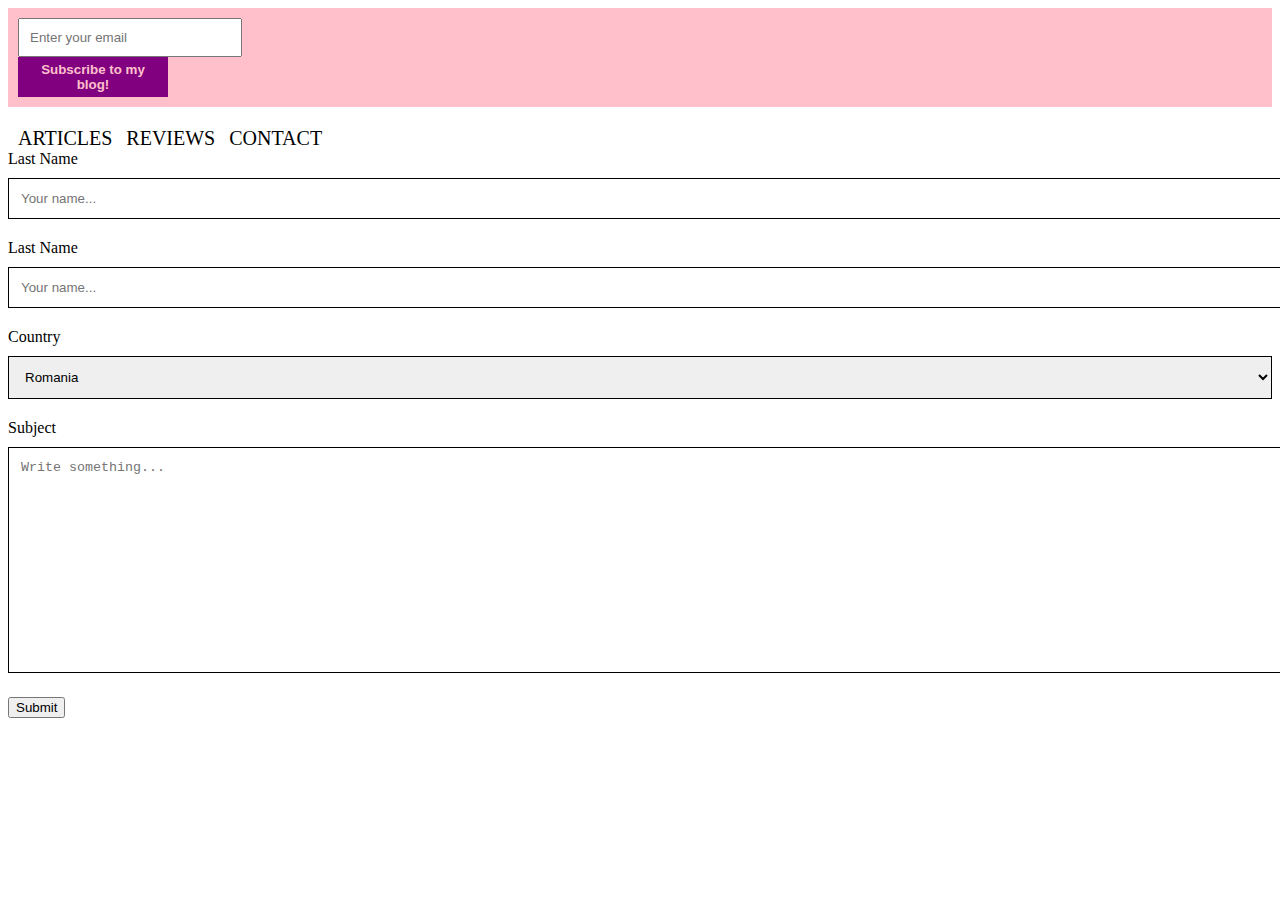
<file: contact.html>
<!DOCTYPE html>
<html lang="en">
<head>
    <meta charset="UTF-8">
    <meta name="viewport" content="width=device-width, initial-scale=1.0">
    <title>Contact</title>
    <link rel="stylesheet" href="mystyle.css">
    <header>
        <div class="subscribe">
          <form>
            <input type="email" placeholder="Enter your email">
            <button type="submit">
            Subscribe to my blog!
            </button>
          </form>
        </div>
      </header>
    
            <div class="menu" onclick="openArticles()">ARTICLES</div>
            <div class="menu" onclick="openReviews()">REVIEWS </div>
            <div class="menu" onclick="openContact()">CONTACT</div>

        <div class="container">
            <form>
                <label>Last Name</label>
                <input type="text" placeholder="Your name...">

                <label>Last Name</label>
                <input type="text" placeholder="Your name...">

                <label>Country</label>
                <select>
                  <option>Romania</option>
                  <option>Spain</option>
                  <option>Portugal</option>
                </select>

                <label>Subject</label>
                <textarea placeholder="Write something..." style="height:200px"></textarea>

                <input type="submit" value="Submit">

            </form>
        </div>

            <script src="script.js"></script>
</head>
<body>
    
</body>
</html>
</file>
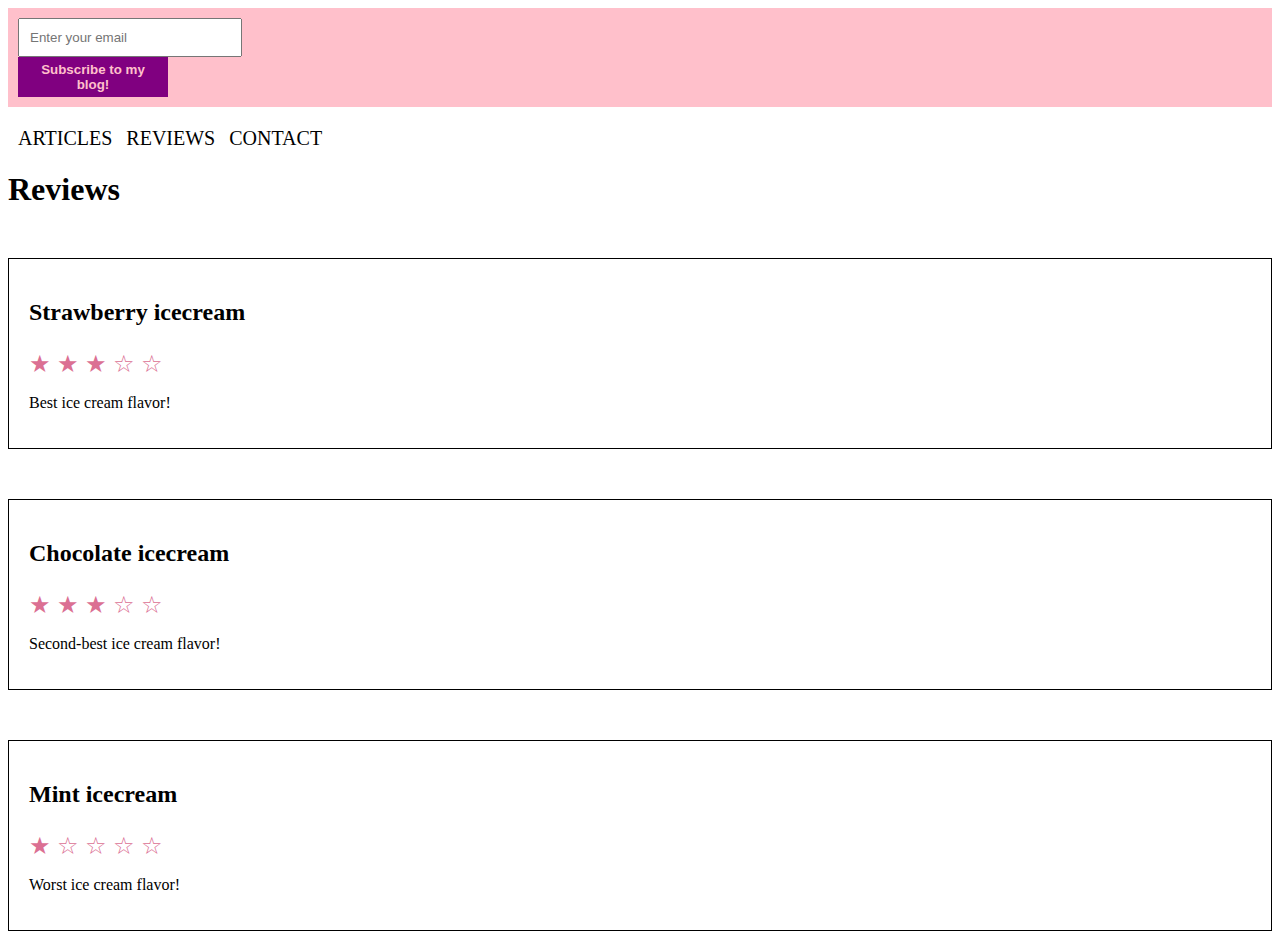
<file: reviews.html>
<!DOCTYPE html>
<html lang="en">
<head>
    <meta charset="UTF-8">
    <meta name="viewport" content="width=device-width, initial-scale=1.0">
    <title>Document</title>
    <link rel="stylesheet" href="mystyle.css">
</head>
<body>
    <header>
        <div class="subscribe">
          <form>
            <input type="email" placeholder="Enter your email">
            <button type="submit">
            Subscribe to my blog!
            </button>
          </form>
        </div>
      </header>
    
            <div class="menu" onclick="openArticles()">ARTICLES</div>
            <div class="menu" onclick="openReviews()">REVIEWS </div>
            <div class="menu" onclick="openContact()">CONTACT</div>

            <h1 >Reviews</h1>
            <div class="review">
                <h2>Strawberry icecream</h2>
                <p class="rating">
                    <span class="star">&#9733</span>
                    <span class="star">&#9733</span>
                    <span class="star">&#9733</span>
                    <span class="star">&#9734</span>
                    <span class="star">&#9734</span>
                </p>
                <p>Best ice cream flavor!</p>
            </div>

            <div class="review">
                <h2>Chocolate icecream</h2>
                <p class="rating">
                    <span class="star">&#9733</span>
                    <span class="star">&#9733</span>
                    <span class="star">&#9733</span>
                    <span class="star">&#9734</span>
                    <span class="star">&#9734</span>
                </p>
                <p>Second-best ice cream flavor!</p>
            </div>

            <div class="review">
                <h2>Mint icecream</h2>
                <p class="rating">
                    <span class="star">&#9733</span>
                    <span class="star">&#9734</span>
                    <span class="star">&#9734</span>
                    <span class="star">&#9734</span>
                    <span class="star">&#9734</span>
                </p>
                <p>Worst ice cream flavor!</p>
            </div>
            <script src="script.js"></script>
</body>
</html>
</file>
<file: mystyle.css>
.menu{
    margin-left: 10px;
    margin-top: 20px;
    color: black;
    font-family: 'New Times Roman', Times, serif;
    font-size: 20px;
    display: inline-block;
    font-weight: 300;
  }
  
  .menu:hover{
  color: purple;
  }
  
  .title{
          margin-left: 350px;
          width: 800px;
          font-size: 45px;
          display: block;
          }
         
   .under_title{
     color: purple;
     font-size: 15px;
     font-family: 'Times New Roman', Times, serif;
     margin-top: 30px;
     margin-bottom: 40px;
     display: inline-block;
   }
   
   .first{
     margin-left: 350px;
   }
   
   .image{
     width: 1000px;
     display: block;
     margin: 0 auto;
   }
   
   .descript{
     width: 1000px;
     display: block;
     margin: 50px auto;
     font-family: 'Times New Roman', Times, serif;
     color: black;
     font-size: 15px;
   }
   
   header{
     position: sticky;
     top: 0;
     background-color: pink;
   }
   
   .subscribe{
     padding: 10px;
     width: 150px;
   }
   
   .subscribe input{
     width: 200px;
     padding: 10px;
   }
   
   .subscribe button{
     background-color: purple;
     border: none;
     padding: 5px 10px;
     color: pink;
     font-weight: bold;
   }

   .review{
      margin-top: 50px;
      border: 1px solid black;
      padding: 20px;
   }

   .rating{
    font-size: 24px;
    margin-bottom: 10px;
   }

   .star{
    color: palevioletred;
   }

   input[type="text"],select,textarea{
    width: 100%;
    padding: 12px;
    border: 1px solid black;
    margin-top: 10px;
    margin-bottom: 20px;
   }
</file>
